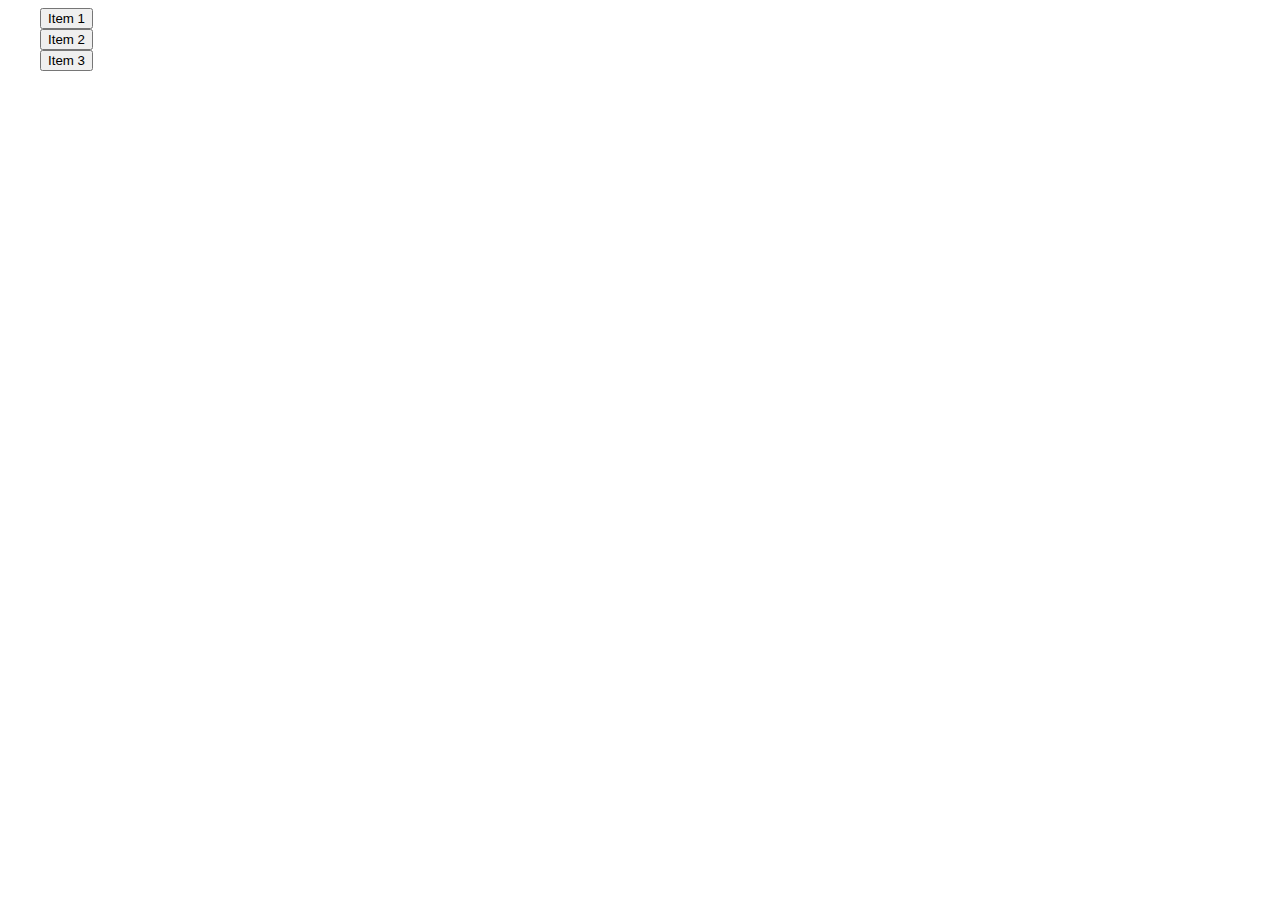
<file: accordion.html>
<!DOCTYPE html>
<html lang="en">
  <head>
    <meta charset="UTF-8" />
    <meta http-equiv="X-UA-Compatible" content="IE=edge" />
    <meta name="viewport" content="width=device-width, initial-scale=1.0" />
    <title>Read more</title>
    <link
      rel="stylesheet"
      href="https://cdnjs.cloudflare.com/ajax/libs/modern-normalize/1.1.0/modern-normalize.min.css"
      integrity="sha512-wpPYUAdjBVSE4KJnH1VR1HeZfpl1ub8YT/NKx4PuQ5NmX2tKuGu6U/JRp5y+Y8XG2tV+wKQpNHVUX03MfMFn9Q=="
      crossorigin="anonymous"
      referrerpolicy="no-referrer"
    />
    <link rel="stylesheet" href="./css/common.css" />
    <link rel="stylesheet" href="./css/accordion.css" />
  </head>

  <body>
    <div class="container">
      <ul class="accordion-list list">
        <li class="accordion-list-item">
          <button class="accordion js-accordion-btn">Item 1</button>
          <div class="panel js-panel closed">
            <p>
              Lorem ipsum dolor sit amet consectetur adipisicing elit.
              Inventore, labore deleniti ullam esse consequatur voluptatem
              veritatis, mollitia voluptas voluptatibus quia eveniet veniam,
              eaque corrupti id iste! Consequuntur temporibus doloribus
              assumenda!
            </p>
          </div>
        </li>
        <li class="accordion-list-item">
          <button class="accordion js-accordion-btn">Item 2</button>
          <div class="panel js-panel closed">
            <p>
              Lorem ipsum dolor sit amet consectetur adipisicing elit.
              Inventore, labore deleniti ullam esse consequatur voluptatem
              veritatis, mollitia voluptas voluptatibus quia eveniet veniam,
              eaque corrupti id iste! Consequuntur temporibus doloribus
              assumenda!
            </p>
          </div>
        </li>
        <li class="accordion-list-item">
          <button class="accordion js-accordion-btn">Item 3</button>
          <div class="panel js-panel closed">
            <p>
              Lorem ipsum dolor sit amet consectetur adipisicing elit.
              Inventore, labore deleniti ullam esse consequatur voluptatem
              veritatis, mollitia voluptas voluptatibus quia eveniet veniam,
              eaque corrupti id iste! Consequuntur temporibus doloribus
              assumenda!
            </p>
          </div>
        </li>
      </ul>
    </div>
    <script src="./js/accordion.js"></script>
  </body>
</html>
</file>
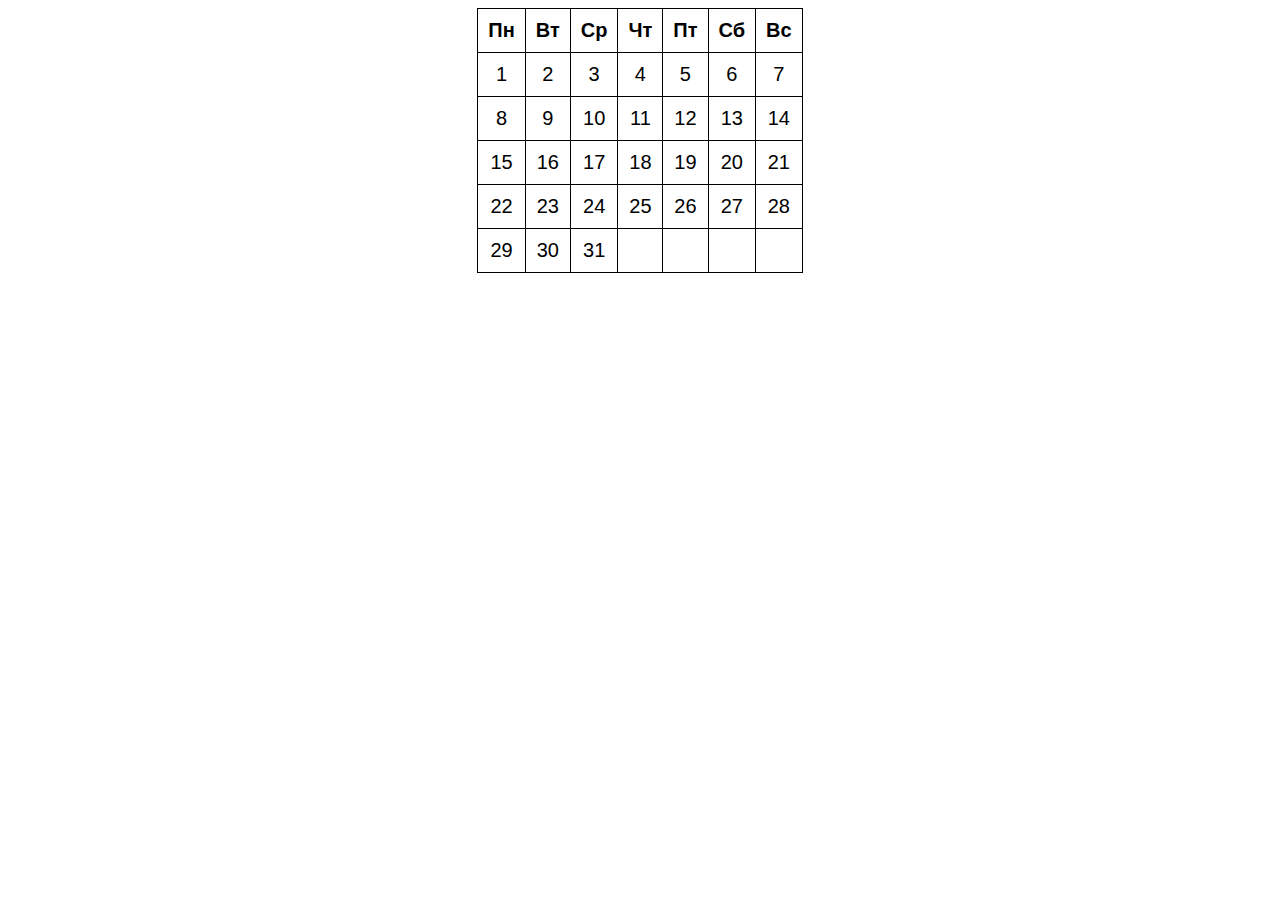
<file: calendar.html>
<!DOCTYPE html>
<html lang="en">
  <head>
    <meta charset="UTF-8" />
    <meta http-equiv="X-UA-Compatible" content="IE=edge" />
    <meta name="viewport" content="width=device-width, initial-scale=1.0" />
    <title>Calendar</title>
    <link
      rel="stylesheet"
      href="https://cdnjs.cloudflare.com/ajax/libs/modern-normalize/1.1.0/modern-normalize.min.css"
      integrity="sha512-wpPYUAdjBVSE4KJnH1VR1HeZfpl1ub8YT/NKx4PuQ5NmX2tKuGu6U/JRp5y+Y8XG2tV+wKQpNHVUX03MfMFn9Q=="
      crossorigin="anonymous"
      referrerpolicy="no-referrer"
    />
    <link rel="stylesheet" href="./css/common.css" />
    <link rel="stylesheet" href="./css/calendar.css" />
  </head>

  <body>
    <div class="container">
      <table class="calendar">
        <thead>
          <tr>
            <th>Пн</th>
            <th>Вт</th>
            <th>Ср</th>
            <th>Чт</th>
            <th>Пт</th>
            <th>Сб</th>
            <th>Вс</th>
          </tr>
        </thead>
        <tbody>
          <tr>
            <td>1</td>
            <td>2</td>
            <td>3</td>
            <td>4</td>
            <td>5</td>
            <td>6</td>
            <td>7</td>
          </tr>
          <tr>
            <td>8</td>
            <td>9</td>
            <td>10</td>
            <td>11</td>
            <td>12</td>
            <td>13</td>
            <td>14</td>
          </tr>
          <tr>
            <td>15</td>
            <td>16</td>
            <td>17</td>
            <td>18</td>
            <td>19</td>
            <td>20</td>
            <td>21</td>
          </tr>
          <tr>
            <td>22</td>
            <td>23</td>
            <td>24</td>
            <td>25</td>
            <td>26</td>
            <td>27</td>
            <td>28</td>
          </tr>
          <tr>
            <td>29</td>
            <td>30</td>
            <td>31</td>
            <td></td>
            <td></td>
            <td></td>
            <td></td>
          </tr>
        </tbody>
      </table>
    </div>

    <script src="./js/calendar.js"></script>
  </body>
</html>
</file>
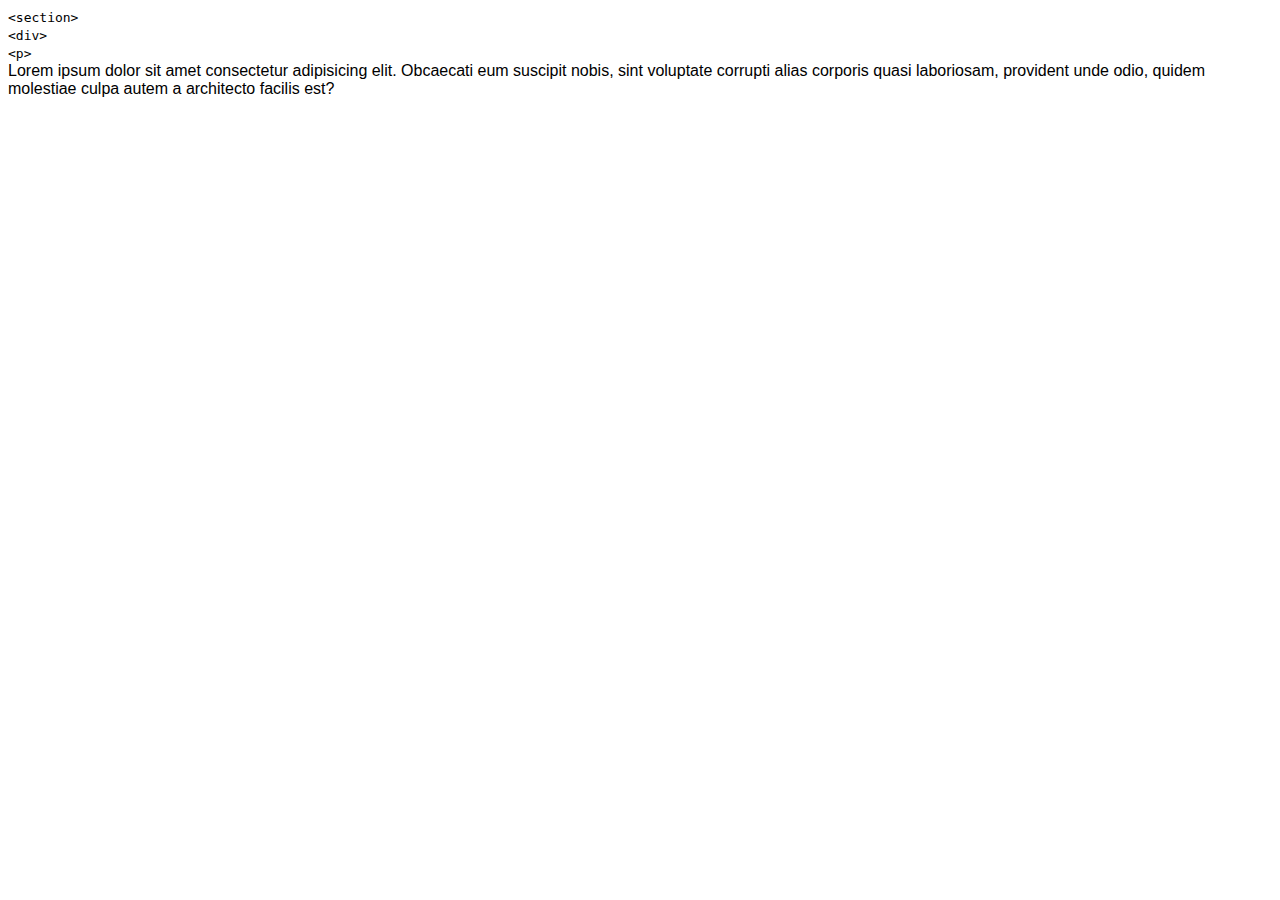
<file: events-propagation.html>
<!DOCTYPE html>
<html lang="en">
  <head>
    <meta charset="UTF-8" />
    <meta http-equiv="X-UA-Compatible" content="IE=edge" />
    <meta name="viewport" content="width=device-width, initial-scale=1.0" />
    <title>Events propagation</title>
    <link
      rel="stylesheet"
      href="https://cdnjs.cloudflare.com/ajax/libs/modern-normalize/1.1.0/modern-normalize.min.css"
      integrity="sha512-wpPYUAdjBVSE4KJnH1VR1HeZfpl1ub8YT/NKx4PuQ5NmX2tKuGu6U/JRp5y+Y8XG2tV+wKQpNHVUX03MfMFn9Q=="
      crossorigin="anonymous"
      referrerpolicy="no-referrer"
    />
    <link rel="stylesheet" href="./css/common.css" />
    <link rel="stylesheet" href="./css/events-propagation.css" />
  </head>

  <body>
    <section class="section">
      <code> &lt;section&gt; </code>
      <div class="div">
        <code> &lt;div&gt; </code>
        <p class="text">
          <code> &lt;p&gt; </code><br />Lorem ipsum dolor sit amet consectetur
          adipisicing elit. Obcaecati eum suscipit nobis, sint voluptate
          corrupti alias corporis quasi laboriosam, provident unde odio, quidem
          molestiae culpa autem a architecto facilis est?
        </p>
      </div>
    </section>
    <script src="./js/events-propagation.js"></script>
  </body>
</html>
</file>
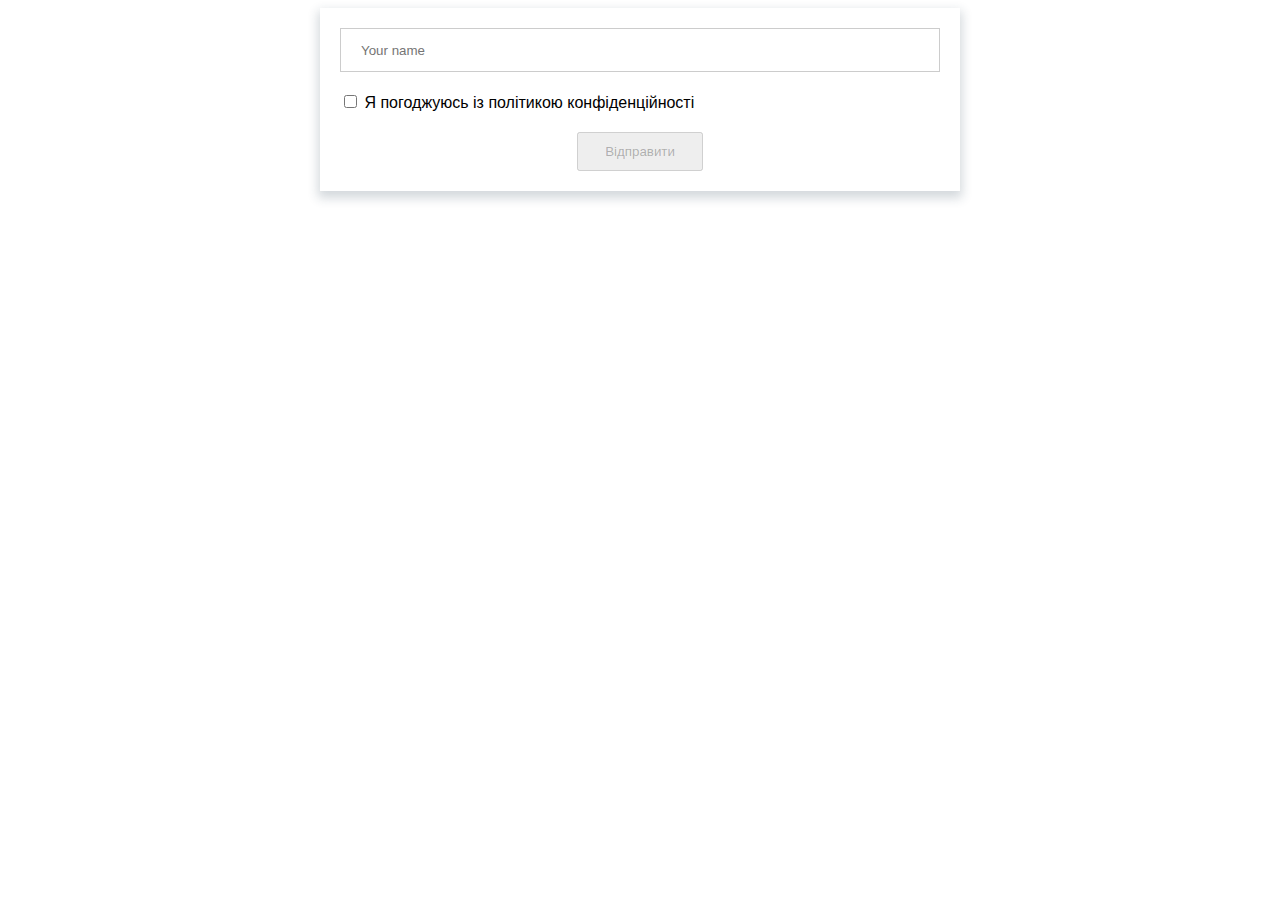
<file: form-events.html>
<!DOCTYPE html>
<html lang="uk">
  <head>
    <meta charset="UTF-8" />
    <meta http-equiv="X-UA-Compatible" content="IE=edge" />
    <meta name="viewport" content="width=device-width, initial-scale=1.0" />
    <title>Form events</title>
    <link
      rel="stylesheet"
      href="https://cdnjs.cloudflare.com/ajax/libs/modern-normalize/1.1.0/modern-normalize.min.css"
      integrity="sha512-wpPYUAdjBVSE4KJnH1VR1HeZfpl1ub8YT/NKx4PuQ5NmX2tKuGu6U/JRp5y+Y8XG2tV+wKQpNHVUX03MfMFn9Q=="
      crossorigin="anonymous"
      referrerpolicy="no-referrer"
    />
    <link rel="stylesheet" href="./css/common.css" />
    <link rel="stylesheet" href="./css/form-events.css" />
  </head>

  <body>
    <div class="container">
      <form class="contact-form js-contact-form">
        <input
          name="username"
          type="text"
          class="contact-form-input js-username-input"
          required
          placeholder="Your name"
        />
        <label class="js-policy-label">
          <input
            type="checkbox"
            name="policy-accept"
            value="true"
            class="contact-form-checkbox js-policy-checkbox"
          />
          Я<span class="js-username-output"></span> погоджуюсь із політикою
          конфіденційності
        </label>
        <button
          type="submit"
          disabled
          class="contact-form-btn js-contact-form-submit"
        >
          Відправити
        </button>
      </form>
    </div>

    <script src="./js/form-events.js"></script>
  </body>
</html>
</file>
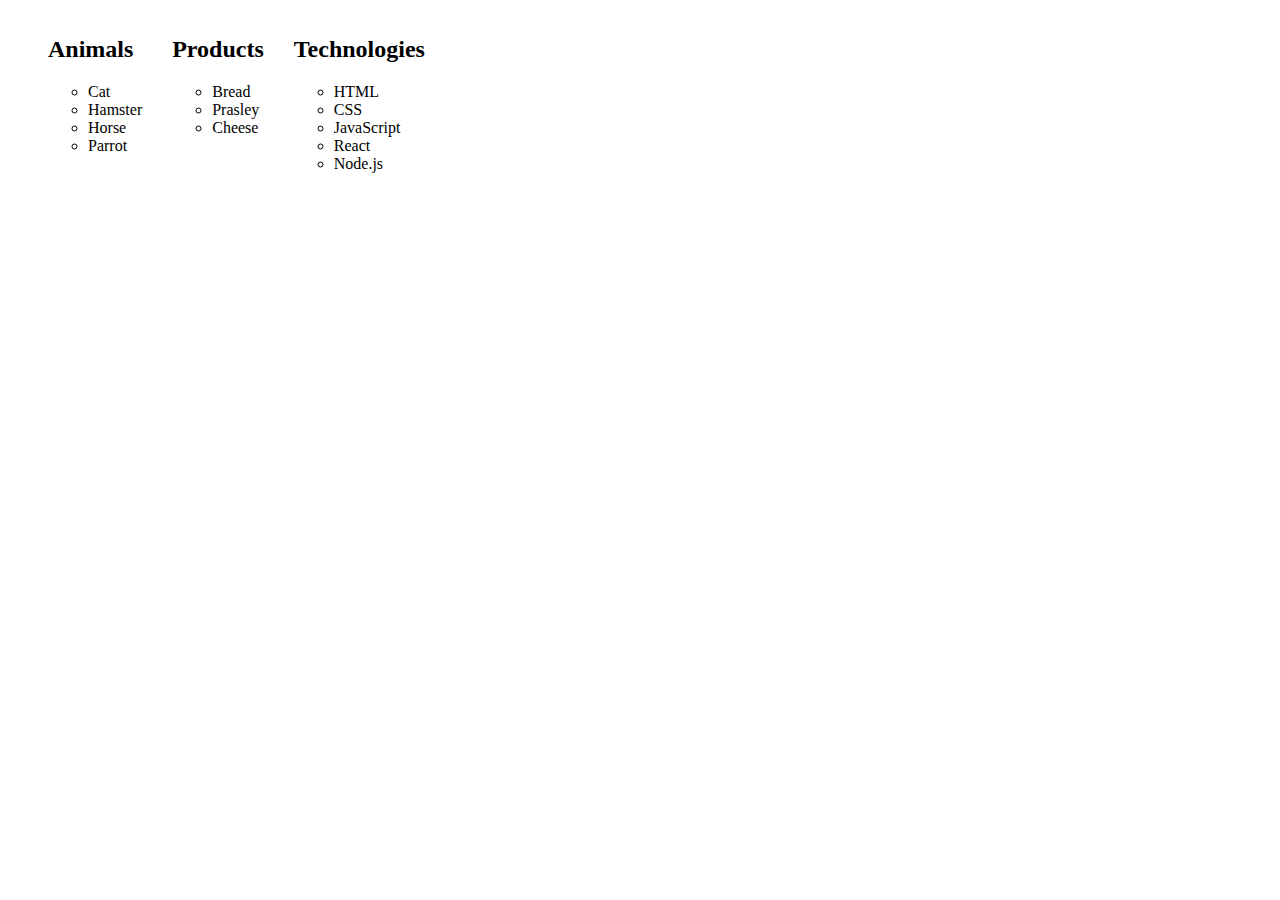
<file: gallery.html>
<!DOCTYPE html>
<html lang="en">
  <head>
    <meta charset="UTF-8" />
    <meta http-equiv="X-UA-Compatible" content="IE=edge" />
    <meta name="viewport" content="width=device-width, initial-scale=1.0" />
    <title>Document</title>
    <link rel="stylesheet" href="main.css" />
  </head>
  <body>
    <div class="container">
      <ul class="gallery">
        <!-- <li>item-1</li>
        <li>item-2</li>
        <li>item-3</li>
        <li>item-4</li> -->

        <li class="item">
          <h2>Animals</h2>
          <ul>
            <li>Cat</li>
            <li>Hamster</li>
            <li>Horse</li>
            <li>Parrot</li>
          </ul>
        </li>
        <li class="item">
          <h2>Products</h2>
          <ul>
            <li>Bread</li>
            <li>Prasley</li>
            <li>Cheese</li>
          </ul>
        </li>
        <li class="item">
          <h2>Technologies</h2>
          <ul>
            <li>HTML</li>
            <li>CSS</li>
            <li>JavaScript</li>
            <li>React</li>
            <li>Node.js</li>
          </ul>
        </li>
      </ul>
    </div>

    <script src="./gallery.js"></script>
  </body>
</html>
</file>
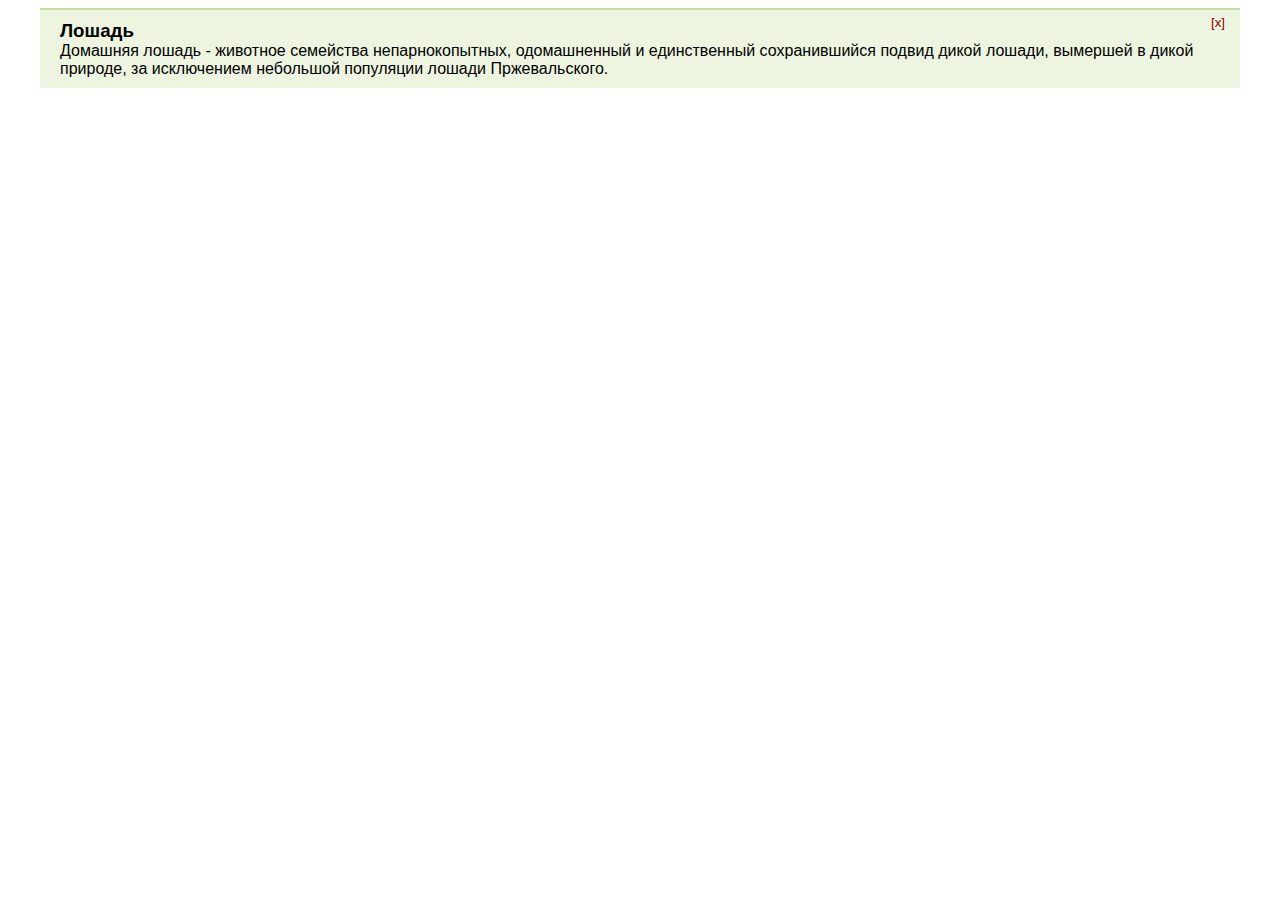
<file: messages.html>
<!DOCTYPE html>
<html lang="en">
  <head>
    <meta charset="UTF-8" />
    <meta http-equiv="X-UA-Compatible" content="IE=edge" />
    <meta name="viewport" content="width=device-width, initial-scale=1.0" />
    <title>Messages</title>
    <link
      rel="stylesheet"
      href="https://cdnjs.cloudflare.com/ajax/libs/modern-normalize/1.1.0/modern-normalize.min.css"
      integrity="sha512-wpPYUAdjBVSE4KJnH1VR1HeZfpl1ub8YT/NKx4PuQ5NmX2tKuGu6U/JRp5y+Y8XG2tV+wKQpNHVUX03MfMFn9Q=="
      crossorigin="anonymous"
      referrerpolicy="no-referrer"
    />
    <link rel="stylesheet" href="./css/common.css" />
    <link rel="stylesheet" href="./css/messages.css" />
  </head>

  <body>
    <div class="container">
      <ul class="messages-wrapper list js-messages-wrapper">
        <li class="message" data-animal="Horse">
          <h3>Лошадь</h3>
          <p>
            Домашняя лошадь - животное семейства непарнокопытных, одомашненный и
            единственный сохранившийся подвид дикой лошади, вымершей в дикой
            природе, за исключением небольшой популяции лошади Пржевальского.
          </p>
          <button type="button" class="message__close-btn">[x]</button>
        </li>
        <!-- <li class="message">
                <h3>Осёл</h3>
                <p>Домашний осёл или ишак — одомашненный подвид дикого осла, сыгравший важную историческую роль в
                    развитии
                    хозяйства и культуры человека. Все одомашненные ослы относятся к африканским ослам.</p>
                <button type="button" class="message__close-btn">[x]</button>
            </li>
            <li class="message">
                <h3>Кошка</h3>
                <p>Кошка, или домашняя кошка (лат. Félis silvéstris cátus), — домашнее животное, одно из наиболее
                    популярных
                    (наряду с собакой) "животных-компаньонов". С точки зрения научной систематики, домашняя кошка —
                    млекопитающее семейства кошачьих отряда хищных. Ранее домашнюю кошку нередко рассматривали как
                    отдельный
                    биологический вид.
                </p>
                <button type="button" class="message__close-btn">[x]</button>
            </li> -->
      </ul>
    </div>
    <script src="./js/messages.js"></script>
  </body>
</html>
</file>
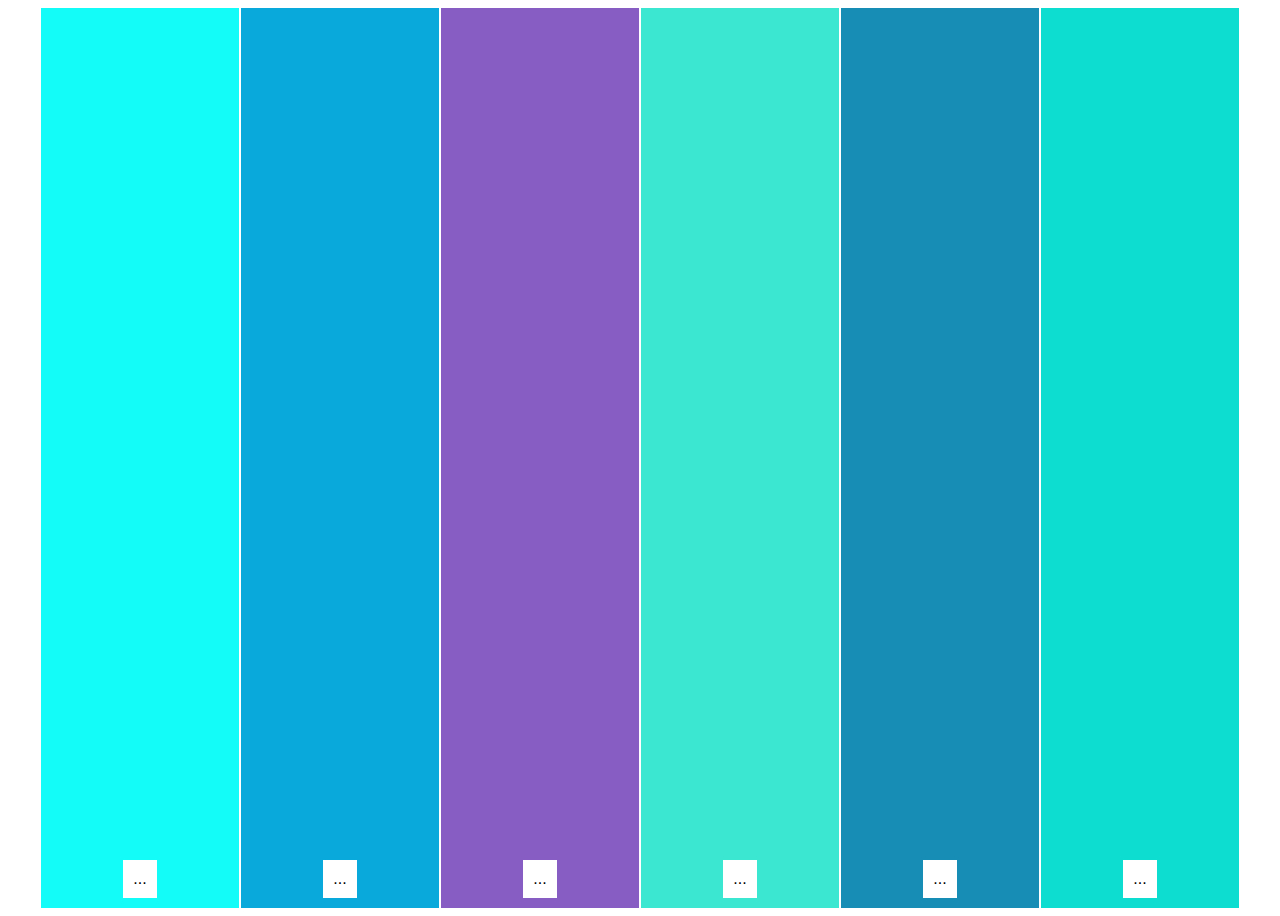
<file: pallet.html>
<!DOCTYPE html>
<html lang="en">
  <head>
    <meta charset="UTF-8" />
    <meta http-equiv="X-UA-Compatible" content="IE=edge" />
    <meta name="viewport" content="width=device-width, initial-scale=1.0" />
    <title>Pallet</title>
    <link
      rel="stylesheet"
      href="https://cdnjs.cloudflare.com/ajax/libs/modern-normalize/1.1.0/modern-normalize.min.css"
      integrity="sha512-wpPYUAdjBVSE4KJnH1VR1HeZfpl1ub8YT/NKx4PuQ5NmX2tKuGu6U/JRp5y+Y8XG2tV+wKQpNHVUX03MfMFn9Q=="
      crossorigin="anonymous"
      referrerpolicy="no-referrer"
    />
    <link rel="stylesheet" href="./css/common.css" />
    <link rel="stylesheet" href="./css/pallet.css" />
  </head>

  <body>
    <div class="container">
      <ul class="pallet list js-pallet">
        <li class="pallet__item">
          <span class="pallet__item-color">...</span>
        </li>
        <li class="pallet__item">
          <span class="pallet__item-color">...</span>
        </li>
        <li class="pallet__item">
          <span class="pallet__item-color">...</span>
        </li>
        <li class="pallet__item">
          <span class="pallet__item-color">...</span>
        </li>
        <li class="pallet__item">
          <span class="pallet__item-color">...</span>
        </li>
        <li class="pallet__item">
          <span class="pallet__item-color">...</span>
        </li>
      </ul>
    </div>
    <script src="./js/pallet.js"></script>
  </body>
</html>
</file>
<file: css/common.css>
body {
  font-family: -apple-system, BlinkMacSystemFont, "Segoe UI", Helvetica, Arial,
    sans-serif, "Apple Color Emoji", "Segoe UI Emoji";
}

img {
  display: block;
  max-width: 100%;
  height: auto;
}

h1,
h2,
h3,
h4,
h5,
h6,
p {
  margin-top: 0;
  margin-bottom: 0;
}

ul,
ol {
  margin-top: 0;
  margin-bottom: 0;
  padding-left: 0;
}

.list {
  list-style: none;
}

.link {
  text-decoration: none;
}

.container {
  width: 1200px;
  padding-left: 15px;
  padding-right: 15px;
  margin-left: auto;
  margin-right: auto;
}
</file>
<file: css/accordion.css>
.closed {
  display: none;
}
</file>
<file: css/calendar.css>
.calendar {
  font-size: 20px;
  border-collapse: collapse;
  margin: 0 auto;
}

.calendar th,
.calendar td {
  border: 1px solid #000000;
  padding: 10px;
  text-align: center;
}

.calendar td {
  cursor: pointer;
  transition: all 250ms linear;
}

.active,
.calendar td:hover {
  background-color: #a4b0be;
  color: #ffffff;
}
</file>
<file: css/events-propagation.css>
body {
  font-family: -apple-system, BlinkMacSystemFont, 'Segoe UI', Helvetica, Arial,
    sans-serif, 'Apple Color Emoji', 'Segoe UI Emoji';
}

img {
  display: block;
  max-width: 100%;
  height: auto;
}

h1,
h2,
h3,
h4,
h5,
h6,
p {
  margin-top: 0;
  margin-bottom: 0;
}

ul,
ol {
  margin-top: 0;
  margin-bottom: 0;
  padding-left: 0;
}

.list {
  list-style: none;
}

.link {
  text-decoration: none;
}

.container {
  width: 1200px;
  padding-left: 15px;
  padding-right: 15px;
  margin-left: auto;
  margin-right: auto;
}

.header {
  padding: 50px 0;
}

.menu {
  display: flex;
  flex-wrap: wrap;
  justify-content: center;
  margin-left: -15px;
  margin-right: -15px;
}

.menu__item {
  margin-left: 15px;
  margin-right: 15px;
}

.menu__link {
  display: block;
  font-size: 16px;
  padding: 20px 10px;
  border: 1px solid #000000;
  color: #000000;
  border-radius: 10px;
  transition: color 250ms linear;
}

.menu__link:hover,
.menu__link:focus {
  color: #145b94;
}
</file>
<file: css/form-events.css>
.contact-form {
  display: flex;
  flex-direction: column;
  width: 600px;
  margin: 0 auto;
  padding: 20px;
  box-shadow: 0px 5px 10px 2px rgba(34, 60, 80, 0.2);
}

.contact-form-input {
  height: 40px;
  border: 1px solid #cccccc;
  padding-left: 20px;
  margin-bottom: 20px;
}

.contact-form-btn {
  align-self: center;
  margin-top: 20px;
  padding: 10px 26px;
  cursor: pointer;
}
</file>
<file: main.css>
.dissapear {
  display: none;
}

.red {
  background-color: tomato !important;
}

.gallery {
  display: flex;
  flex-wrap: wrap;
  list-style-type: none;
  gap: 30px;
}

.gallery-item {
  width: calc((100% - 90px) / 3);
  margin-left: 30px;
  margin-top: 30px;
}

a {
  display: block;
}
</file>
<file: css/messages.css>
.message {
  background: #edf5e1;
  padding: 10px 20px 10px;
  border-top: solid 2px #c4df9b;
  position: relative;
}

.message__close-btn {
  position: absolute;
  display: block;
  width: 24px;
  height: 24px;
  top: 0;
  right: 10px;
  border: none;
  background: transparent;
  color: darkred;
  padding: 0;
  cursor: pointer;
}
</file>
<file: css/pallet.css>
.pallet {
  display: flex;
  min-height: 100vh;
}

.pallet__item {
  display: flex;
  align-items: flex-end;
  justify-content: center;
  flex-basis: calc(100% / 6);
  border-left: 1px solid #ffffff;
  border-right: 1px solid #ffffff;
  cursor: pointer;
  padding: 10px;
}

.pallet__item-color {
  display: inline-block;
  padding: 10px;
  background-color: #ffffff;
  color: #000000;
  cursor: auto;
}
</file>
